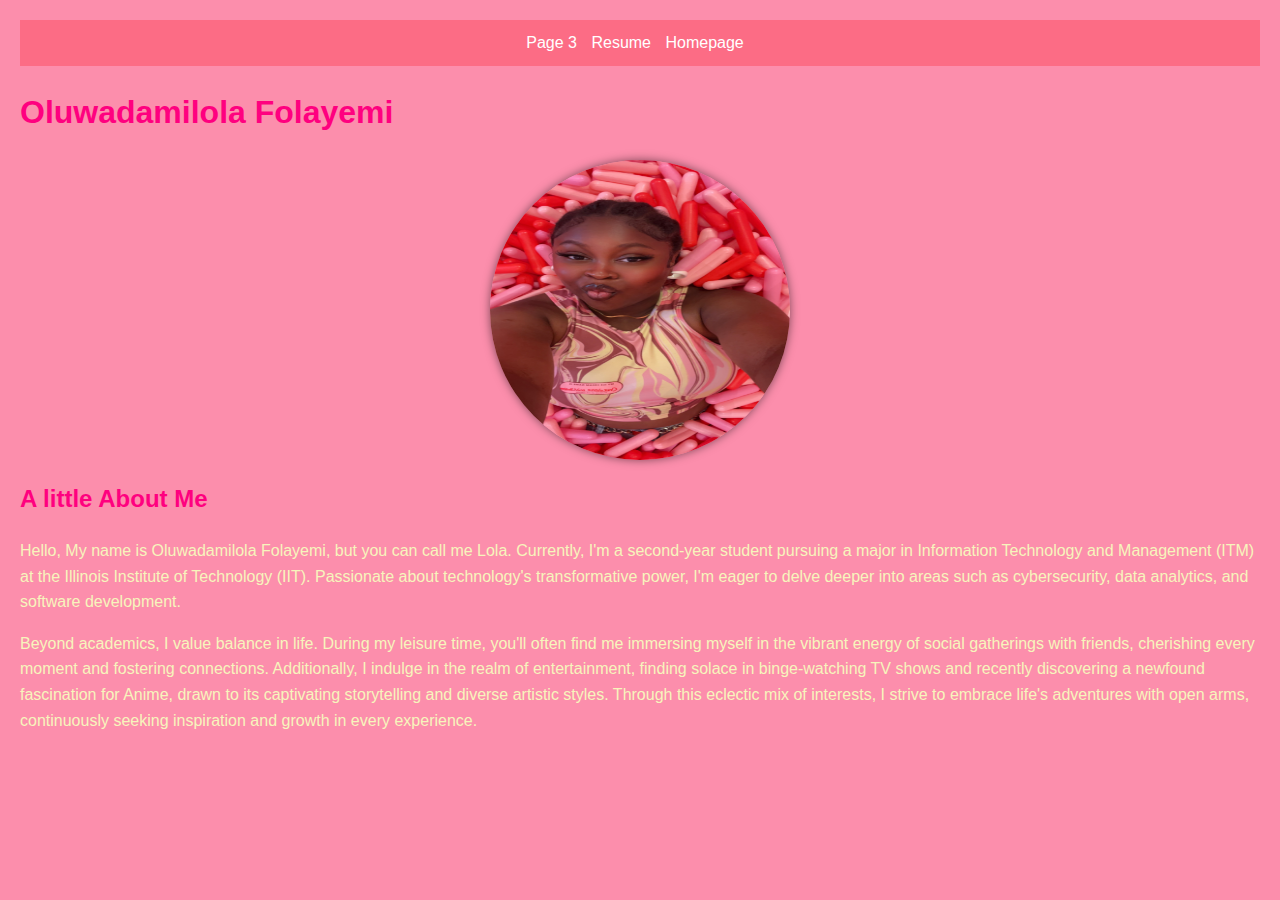
<file: index.html>
<!DOCTYPE html>
<html lang="en">
  <head>
    <meta charset="utf-8" />
    <meta name="viewport" content="width=device-width, initial-scale=1.0" />
    <link rel="stylesheet" href="styles.css" />
    <title>Homepage</title>
  </head>
  <body class = "main">
    <ul>
      <li><a href="page3.html">Page 3</a></li>
      <li><a href="resume.html">Resume</a></li>
      <li><a href="index.html">Homepage</a></li>
    </ul>
    <h1>Oluwadamilola Folayemi</h1>
    <img
      class="profile-picture"
      src="images/me.JPG"
      alt="Profile picture"
      width="300"
      height="300"
    />
    <h2>A little About Me</h2>
    <p>
      Hello, My name is Oluwadamilola Folayemi, but you can call me Lola.
      Currently, I'm a second-year student pursuing a major in Information
      Technology and Management (ITM) at the Illinois Institute of Technology
      (IIT). Passionate about technology's transformative power, I'm eager to
      delve deeper into areas such as cybersecurity, data analytics, and
      software development.
    </p>
    <p>
      Beyond academics, I value balance in life. During my leisure time, you'll
      often find me immersing myself in the vibrant energy of social gatherings
      with friends, cherishing every moment and fostering connections.
      Additionally, I indulge in the realm of entertainment, finding solace in
      binge-watching TV shows and recently discovering a newfound fascination
      for Anime, drawn to its captivating storytelling and diverse artistic
      styles. Through this eclectic mix of interests, I strive to embrace life's
      adventures with open arms, continuously seeking inspiration and growth in
      every experience.
    </p>
  </body>
</html>
</file>
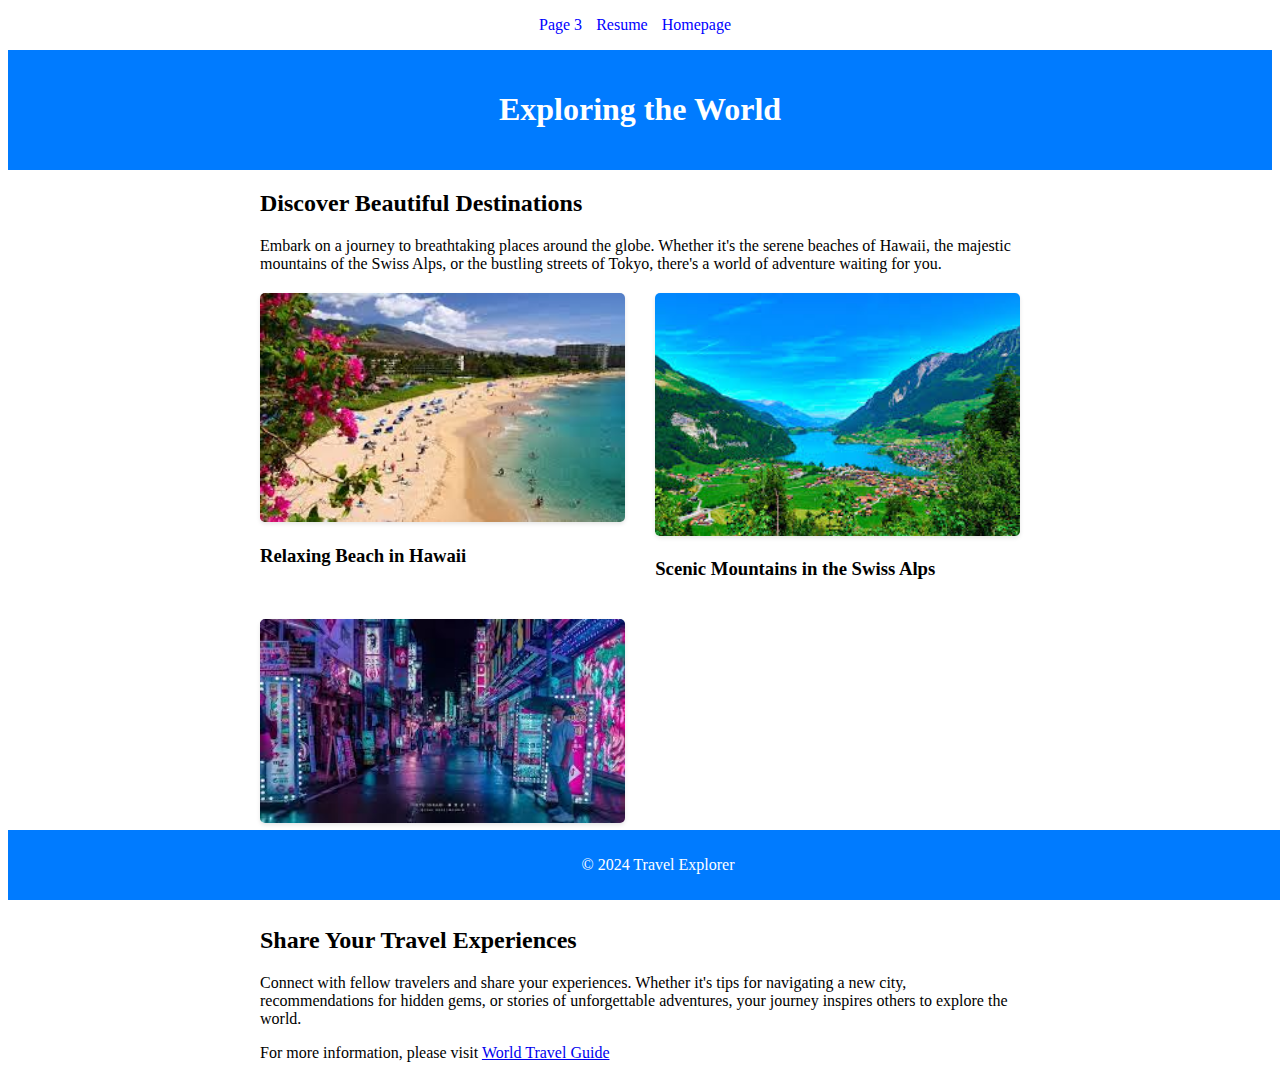
<file: page3.html>
<!DOCTYPE html>
<html lang="en">
<head>
  <meta charset="utf-8" />
  <meta name="viewport" content="width=device-width, initial-scale=1.0" />
  <link rel="stylesheet" href="styles.css" />
  <title>Random Travel Page</title>
</head>
<body>
  <div class="navigation">
    <ul>
      <li><a href="page3.html">Page 3</a></li>
      <li><a href="resume.html">Resume</a></li>
      <li><a href="index.html">Homepage</a></li>
    </ul>
  </div>
  <div class="header">
    <header>
      <h1>Exploring the World</h1>
    </header>
  </div>
  <div class="main-content">
    <div class="content">
      <h2>Discover Beautiful Destinations</h2>
      <p>
        Embark on a journey to breathtaking places around the globe. Whether
        it's the serene beaches of Hawaii, the majestic mountains of the Swiss
        Alps, or the bustling streets of Tokyo, there's a world of adventure
        waiting for you.
      </p>
      <div class="image-container">
        <div>
          <img src="images/hawaii.jpeg" alt="Beach" />
          <h3>Relaxing Beach in Hawaii</h3>
        </div>
        <div>
          <img src="images/hiking.jpeg" alt="Mountains" />
          <h3>Scenic Mountains in the Swiss Alps</h3>
        </div>
        <div>
          <img src="images/tokyo.jpeg" alt="City" />
          <h3>Bustling Streets of Tokyo</h3>
        </div>
      </div>
      <h2>Share Your Travel Experiences</h2>
      <p>
        Connect with fellow travelers and share your experiences. Whether it's
        tips for navigating a new city, recommendations for hidden gems, or
        stories of unforgettable adventures, your journey inspires others to
        explore the world.
      </p>
      <p>
        For more information, please visit
        <a href="https://www.worldtravelguide.net">World Travel Guide</a>
      </p>
    </div>
  </div>
  <div class="footer">
    <footer>
      <p>&copy; 2024 Travel Explorer</p>
    </footer>
  </div>
</body>
</html>
</file>
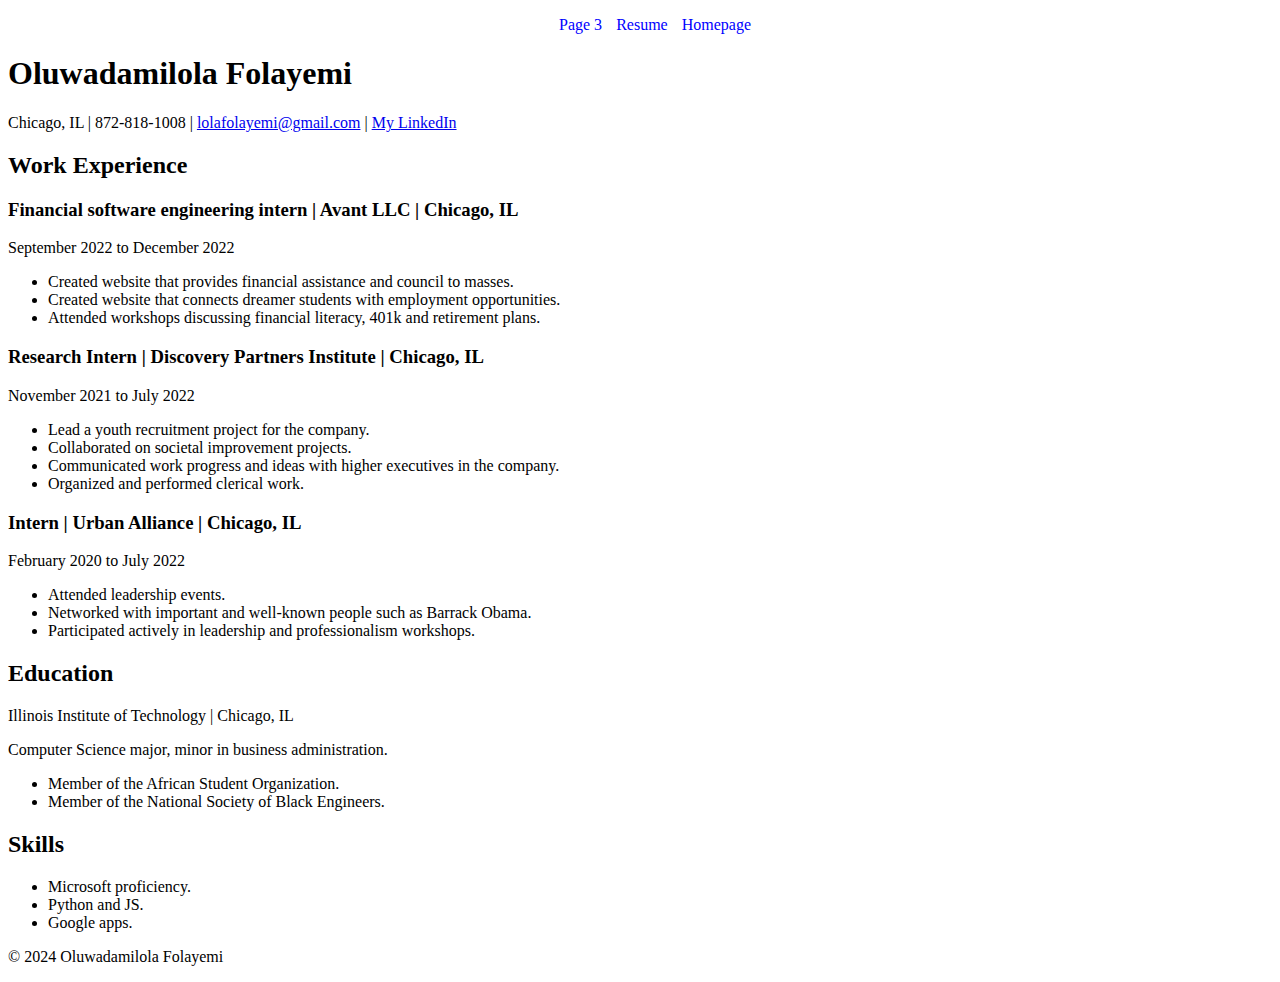
<file: resume.html>
<!DOCTYPE html>
<html lang="en">
<head>
  <meta charset="utf-8" />
  <meta name="viewport" content="width=device-width, initial-scale=1.0" />
  <link rel="stylesheet" href="styles.css" />
  <title>Oluwadamilola Folayemi - Resume</title>
</head>
<body class="overall">
  <div class="resume-navigation">
    <ul>
      <li><a href="page3.html">Page 3</a></li>
      <li><a href="resume.html">Resume</a></li>
      <li><a href="index.html">Homepage</a></li>
    </ul>
  </div>
  <div class="contact-info">
    <h1>Oluwadamilola Folayemi</h1>
    <p>
      Chicago, IL | 872-818-1008 |
      <a href="mailto:lolafolayemi@gmail.com">lolafolayemi@gmail.com</a> |
      <a href="https://www.linkedin.com/in/oluwadamilola-folayemi-863730219/"
        >My LinkedIn</a
      >
    </p>
  </div>

  <div class="work-experience">
    <h2>Work Experience</h2>
    <h3>Financial software engineering intern | Avant LLC | Chicago, IL</h3>
    <p>September 2022 to December 2022</p>
    <ul>
      <li>
        Created website that provides financial assistance and council to
        masses.
      </li>
      <li>
        Created website that connects dreamer students with employment
        opportunities.
      </li>
      <li>
        Attended workshops discussing financial literacy, 401k and retirement
        plans.
      </li>
    </ul>

    <h3>Research Intern | Discovery Partners Institute | Chicago, IL</h3>
    <p>November 2021 to July 2022</p>
    <ul>
      <li>Lead a youth recruitment project for the company.</li>
      <li>Collaborated on societal improvement projects.</li>
      <li>
        Communicated work progress and ideas with higher executives in the
        company.
      </li>
      <li>Organized and performed clerical work.</li>
    </ul>

    <h3>Intern | Urban Alliance | Chicago, IL</h3>
    <p>February 2020 to July 2022</p>
    <ul>
      <li>Attended leadership events.</li>
      <li>
        Networked with important and well-known people such as Barrack Obama.
      </li>
      <li>
        Participated actively in leadership and professionalism workshops.
      </li>
    </ul>
  </div>

  <div class="education">
    <h2>Education</h2>
    <p>Illinois Institute of Technology | Chicago, IL</p>
    <p>Computer Science major, minor in business administration.</p>
    <ul>
      <li>Member of the African Student Organization.</li>
      <li>Member of the National Society of Black Engineers.</li>
    </ul>
  </div>

  <div class="skills">
    <h2>Skills</h2>
    <ul>
      <li>Microsoft proficiency.</li>
      <li>Python and JS.</li>
      <li>Google apps.</li>
    </ul>
  </div>

  <footer>
    <p>&copy; 2024 Oluwadamilola Folayemi</p>
  </footer>
</body>
</html>
</file>
<file: styles.css>
/* Navigation */
.navigation {
  text-align: center;
}

.navigation ul {
  list-style-type: none;
  padding: 0;
}

.navigation ul li {
  display: inline;
  margin-right: 10px;
}

.navigation ul li a {
  text-decoration: none;
  color: blue;
}

/* Header */
.header {
  background-color: #007bff;
  color: white;
  padding: 20px;
  text-align: center;
}

/* Main Content */
.main-content {
  max-width: 800px;
  margin: 20px auto;
}

.content {
  padding: 0 20px;
}

.image-container {
  display: flex;
  flex-wrap: wrap;
  justify-content: space-between;
  margin-top: 20px;
}

.image-container div {
  width: 48%;
  margin-bottom: 20px;
}

.image-container img {
  width: 100%;
  border-radius: 5px;
  box-shadow: 0 2px 4px rgba(0, 0, 0, 0.1);
}

/* Footer */
.footer {
  background-color: #007bff;
  color: white;
  text-align: center;
  padding: 10px;
  position: fixed;
  bottom: 0;
  width: 100%;
}
.main {
  font-family: Arial, sans-serif;
  line-height: 1.6;
  margin: 0;
  padding: 20px;
  background-color: #fc8eac; /* Light pink background */
  color: white; /* White text color */
}
.main ul {
  list-style-type: none;
  padding: 10px;
  margin: 0;
  text-align: center;
  background-color: #fc6c85; /* Light pink background */
  color: white; /* White text color */
}

.main ul li {
  display: inline;
  margin-right: 10px;
}

.main ul li a {
  color: white;
  text-decoration: none;
}

.main ul li a:hover {
  text-decoration: underline;
}

.main a:hover {
  text-decoration: underline;
}

.main h1 {
  color: #ff007f;
}

img.profile-picture {
  display: block;
  margin: 20px auto;
  max-width: 300px;
  border-radius: 50%;
  box-shadow: 0px 0px 10px rgba(0, 0, 0, 0.5);
}
.main h2 {
  color: #ff007f;
}
.main p {
  color: #f7f5bc;
}

.resume-navigation {
  text-align: center;
}

.resume-navigation {
  list-style-type: none;
  padding: 0;
}

.resume-navigation ul li {
  display: inline;
  margin-right: 10px;
}

.resume-navigation ul li a {
  text-decoration: none;
  color: blue;
}
.overall{
  background-color: white;
  color: black
}
</file>
